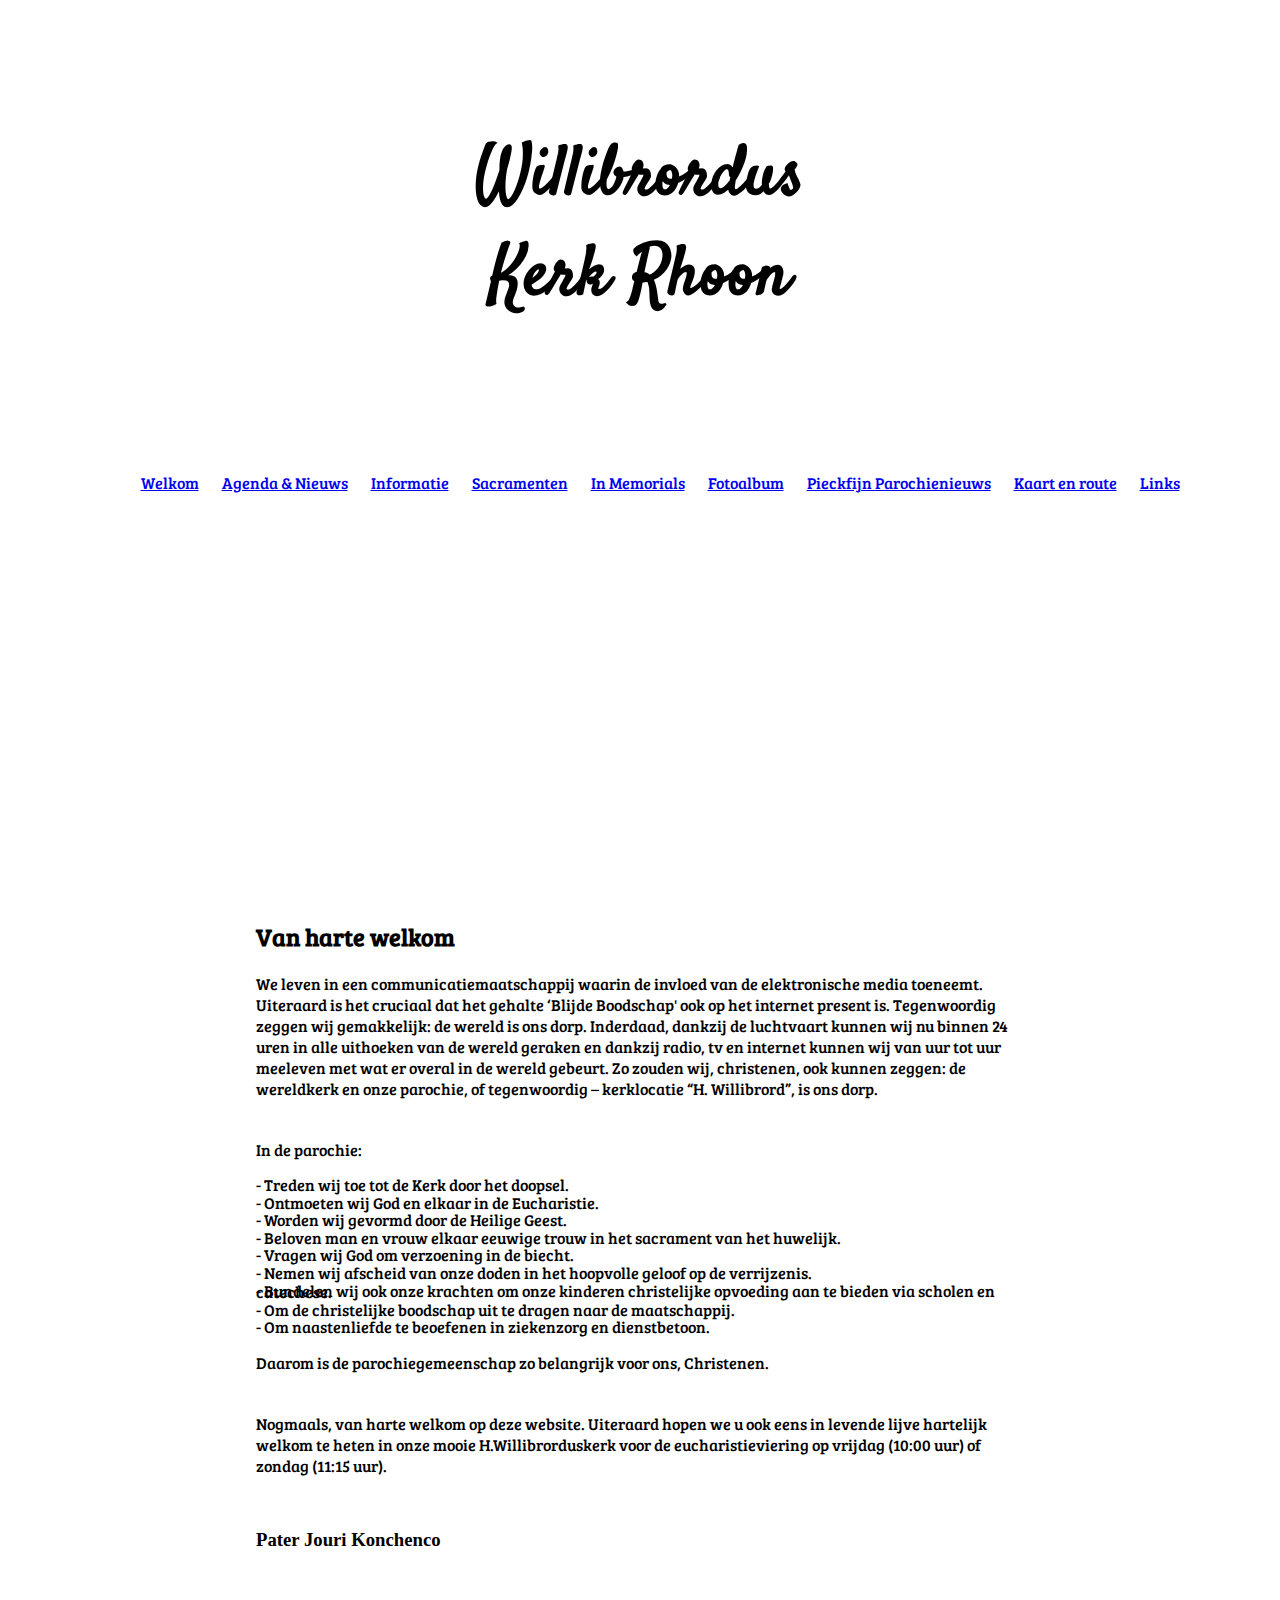
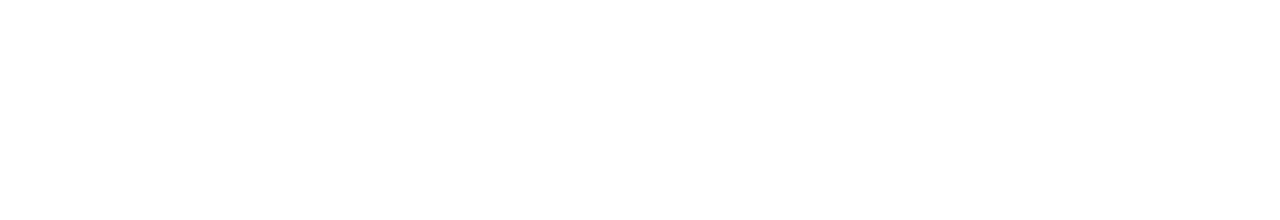
<file: index.html>
<!DOCTYPE html>
<html lang="en">
<head>
    <meta charset="UTF-8">
    <title>Willibrordus Kerk Rhoon</title>
    <link href="styles.css" rel="stylesheet" type="text/css">
    <link href="https://fonts.googleapis.com/css?family=Bree+Serif|Permanent+Marker|Satisfy" rel="stylesheet">
</head>
<body>
<header class="BG">
    <h1>Willibrordus <br> Kerk Rhoon</h1>
    <nav>
        <ul>
            <li><a href="index.html">Welkom</a></li>
            <li><a href="agenda.html">Agenda & Nieuws</a></li>
            <li><a href="informatie.html">Informatie</a></li>
            <li><a href="sacramenten.html">Sacramenten</a></li>
            <li><a href="memorial.html">In Memorials</a></li>
            <li><a href="fotoalbum.html">Fotoalbum</a></li>
            <li><a href="parochie.html">Pieckfijn Parochienieuws</a></li>
            <li><a href="kaart.html">Kaart en route</a></li>
            <li><a href="links.html">Links</a></li>
        </ul>
    </nav>


</header>
<main>
<article>

    <h2>Van harte welkom</h2>

    <p>We leven in een communicatiemaatschappij waarin de invloed van de elektronische media toeneemt. Uiteraard is het cruciaal dat het gehalte ‘Blijde Boodschap' ook op het internet present is.
        Tegenwoordig zeggen wij gemakkelijk: de wereld is ons dorp. Inderdaad, dankzij de luchtvaart kunnen wij nu binnen 24 uren in alle uithoeken van de wereld geraken en dankzij radio, tv en internet kunnen wij van uur tot uur meeleven met wat er overal in de wereld gebeurt. Zo zouden wij, christenen, ook kunnen zeggen: de wereldkerk en onze parochie, of tegenwoordig – kerklocatie “H. Willibrord”, is ons dorp.</p>
    <br>
    <div class="parochie">
    <p>In de parochie:</p>
        <br>
    <p>- Treden wij toe tot de Kerk door het doopsel.</p>
    <p>- Ontmoeten wij God en elkaar in de Eucharistie.</p>
    <p>- Worden wij gevormd door de Heilige Geest.</p>
    <p>- Beloven man en vrouw elkaar eeuwige trouw in het sacrament van het huwelijk.</p>
    <p>- Vragen wij God om verzoening in de biecht.</p>
    <p>- Nemen wij afscheid van onze doden in het hoopvolle geloof op de verrijzenis.</p>
    <p>- Bundelen wij ook onze krachten om onze kinderen christelijke opvoeding aan te bieden via scholen en catechese.</p>
    <p>- Om de christelijke boodschap uit te dragen naar de maatschappij.</p>
    <p>- Om naastenliefde te beoefenen in ziekenzorg en dienstbetoon.</p>
        <br>
    <p>Daarom is de parochiegemeenschap zo belangrijk voor ons, Christenen.</p>
    </div>
    <br>
    <p>Nogmaals, van harte welkom op deze website.
        Uiteraard hopen we u ook eens in levende lijve hartelijk welkom te heten in onze mooie H.Willibrorduskerk voor de eucharistieviering op vrijdag (10:00 uur) of zondag (11:15 uur).</p>
    <br>
    <h3>Pater Jouri Konchenco</h3>
</article>
</main>
<footer>

</footer>

</body>
</html>
</file>
<file: styles.css>
body{
    width: 100%;
    height: 100vh;
    margin: 0 auto;
    padding: 0;
}

/*.BG{*/
    /*background-image: url("kerk.jpg");*/
    /*width: 100%;*/
    /*height: 100%;*/

/*}*/


header{
    height: 100%;
    width: 100%;
    background-color: white;
    margin: 0 auto;
    padding: 0;

}


h1{
    /*font-family: 'Bree Serif', serif;*/
    /*font-family: 'Permanent Marker', cursive;*/
    font-family: 'Satisfy', cursive;
    margin: 0 auto;
    font-size: 70px;
    text-align: center;
    padding-top: 10%;
}

h2{
    font-family: 'Bree Serif', serif;
}

ul{
    width: 100%;
    text-align: center;
}

li{
    display: inline-flex;
    justify-content: space-between;
    padding: 0 10px;
    text-align: center;


}

nav{
    padding-top: 10%;
    display: flex;
    text-decoration: none;
    font-family: 'Bree Serif', serif;
}

main{
    height: 100%;
    width: 100%;
}

article{
    padding: 0 20%;
}
p{
    text-align: left;
    font-family: 'Bree Serif', serif;
    /*font-family: 'Permanent Marker', cursive;*/

}

.parochie{
    line-height: 10%;
}
</file>
